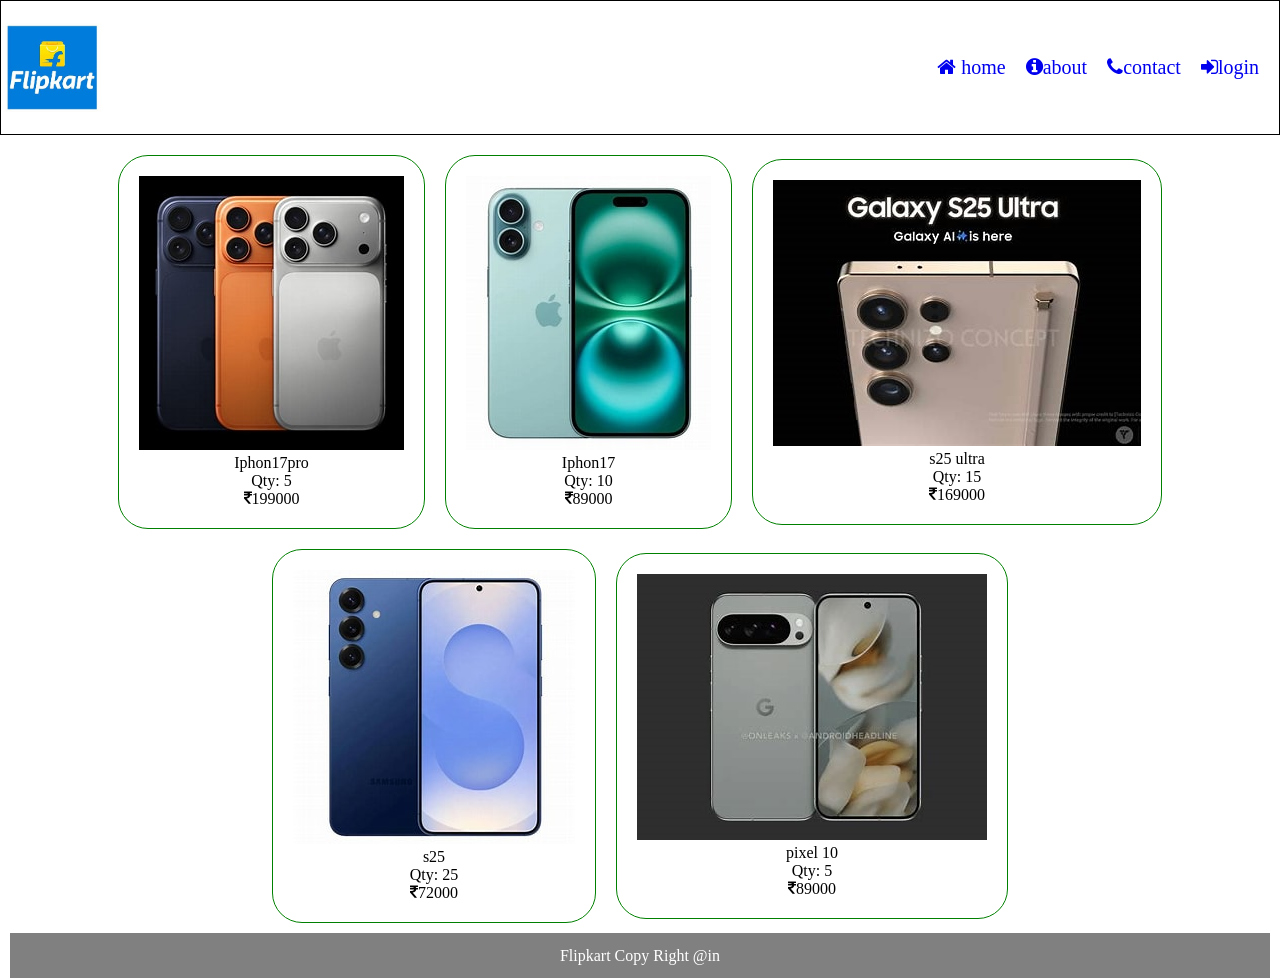
<file: miniproject1.html>
<!DOCTYPE html>
<html>
    <head>
        <title>MiniProject1</title>
        <link rel="stylesheet" href="https://cdnjs.cloudflare.com/ajax/libs/font-awesome/4.7.0/css/font-awesome.min.css">
        <link rel="stylesheet" href="miniproject1.css">
    </head>
    <body>
        <div class="parent">
            <div class="header">
                 <img src="flipkart.png" alt="flipkart">
                 <div class="menu">
                    <a href="#"> <i class="fa fa-home"></i> home</a>
                    <a href="#"><i class="fa fa-info-circle"></i>about</a>
                    <a href="#"><i class="fa fa-phone"></i>contact</a>
                     <a href="#"><i class="fa fa-sign-in"></i>login</a>
                </div>
            </div>
            <div class="main">
                <div class="mobile">
                    <img src="iphon17pro.jpg" alt="iphon17pro">
                    <p>Iphon17pro</p>
                    <p>Qty: 5</p>
                    <p><i class="fa fa-inr"></i>199000</p>
                </div>
                <div class="mobile">
                    <img src="iphon17.jpg" alt="iphon17">
                    <p>Iphon17</p>
                    <p>Qty: 10</p>
                    <p><i class="fa fa-inr"></i>89000</p>
                </div>
                <div class="mobile">
                    <img src="s25 ultra.jpg" alt="s25 ultra">
                    <p>s25 ultra</p>
                    <p>Qty: 15</p>
                    <p><i class="fa fa-inr"></i>169000</p>
                </div>
                <div class="mobile">
                    <img src="s25.jpg" alt="s25">
                    <p>s25</p>
                    <p>Qty: 25</p>
                    <p><i class="fa fa-inr"></i>72000</p>
                </div>
                <div class="mobile">
                    <img src="pixel 10.jpg" alt="pixel 10">
                    <p>pixel 10</p>
                    <p>Qty: 5</p>
                    <p><i class="fa fa-inr"></i>89000</p>
                </div>
            </div>
            <div class="footer">
                <p> Flipkart Copy Right @in</p>
            </div>
        </div>
    </body>
</html>
</file>
<file: miniproject1.css>
*{
    margin: 0;
    padding: 0;
    box-sizing: border-box;
}
.parent{
    height: 100vh;
}
.header{
    height: 15%;
    border: 1px solid black;
    display: flex;
    justify-content: space-between;
    align-items: center;
}
.header>img{
    width: 8vw;
}
.menu{
    margin-right: 20px;
    display: flex;
    gap: 20px;
}
.menu>a{
    font-size: 20px;
    text-decoration: none;
}
.menu>a:hover{
    color: orange;
}
.main{
    display: flex;
    gap: 20px;
    justify-content: center;
    align-items: center;
    flex-wrap: wrap;
    margin-top: 20px;
}
.mobile{
    border: 1px solid green ;
    padding: 20px;
    border-radius: 30px;
    text-align: center;
}
.mobile>image{
    width: 20vw;
}
.footer{
    display: flex;
    background-color: gray;
    color: white;
    justify-content: center;
    height: 5%;
    align-items: center;
    margin: 10px;
}
</file>
